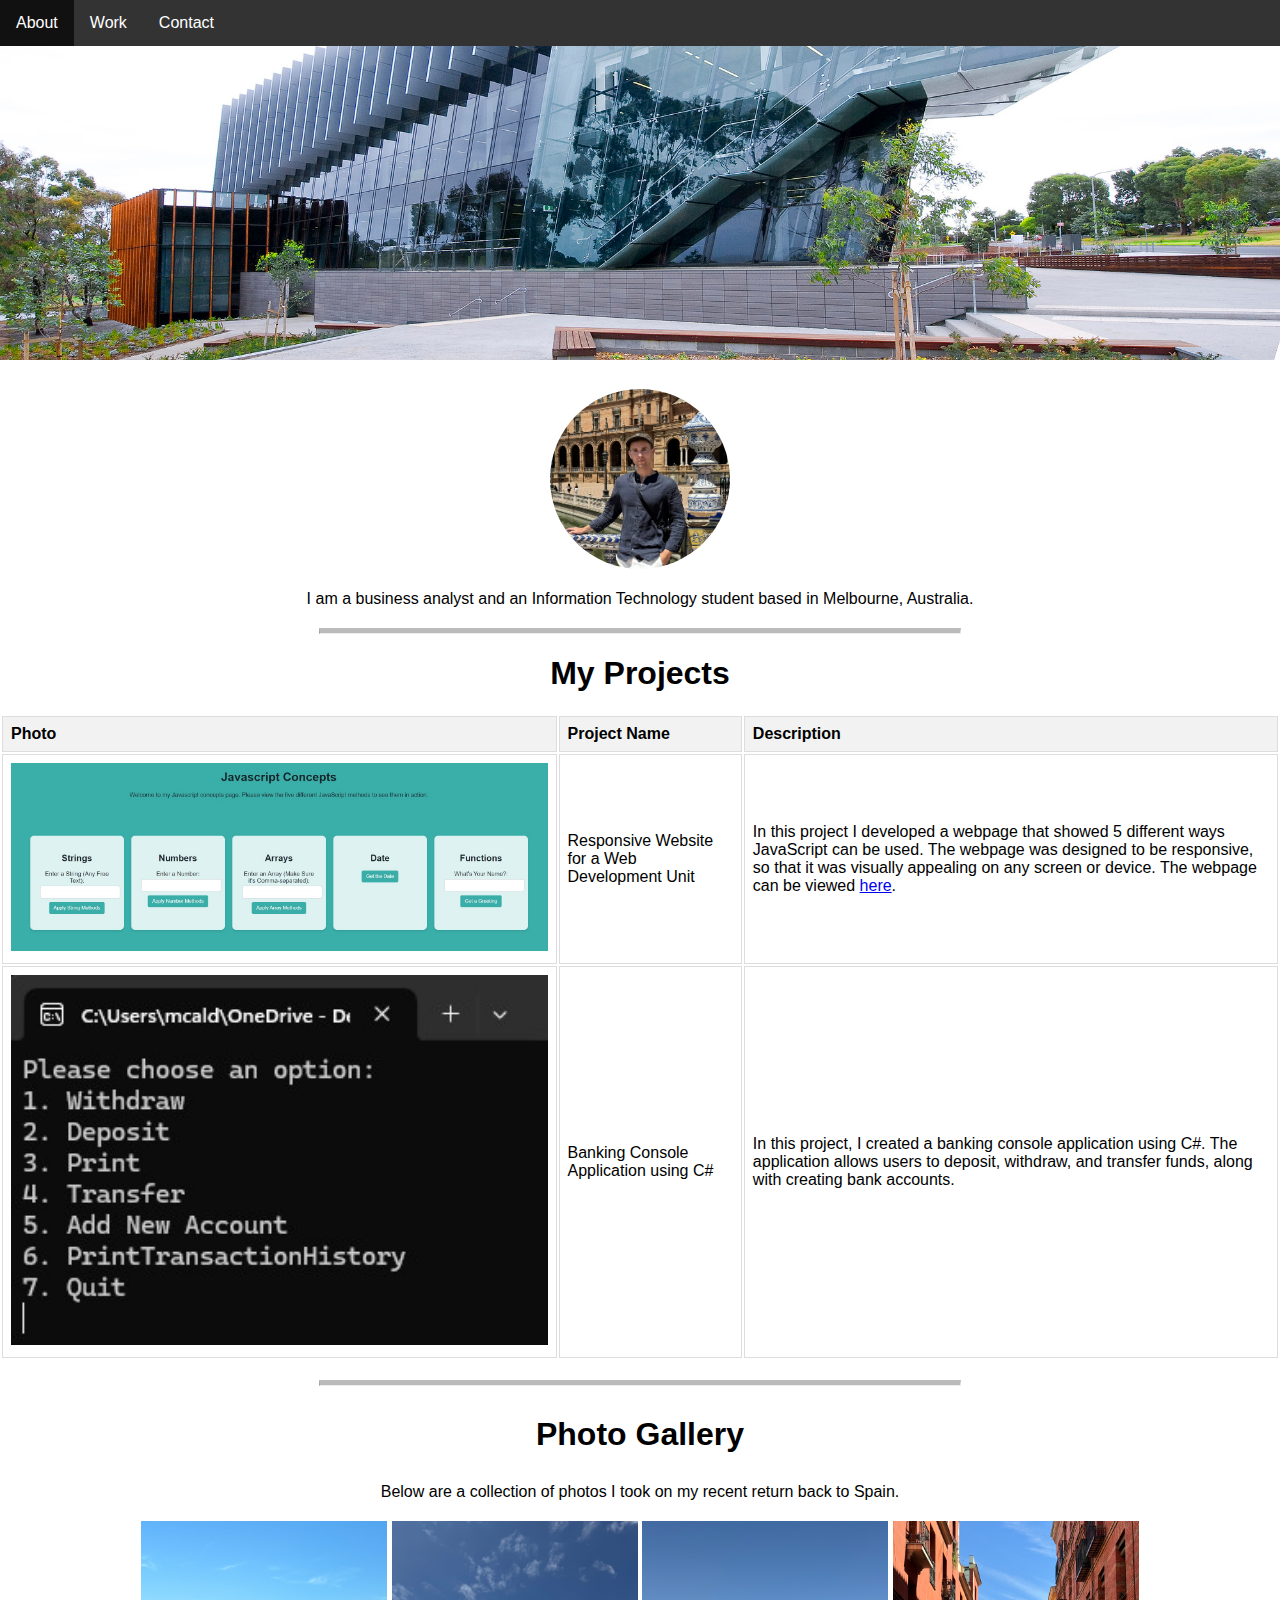
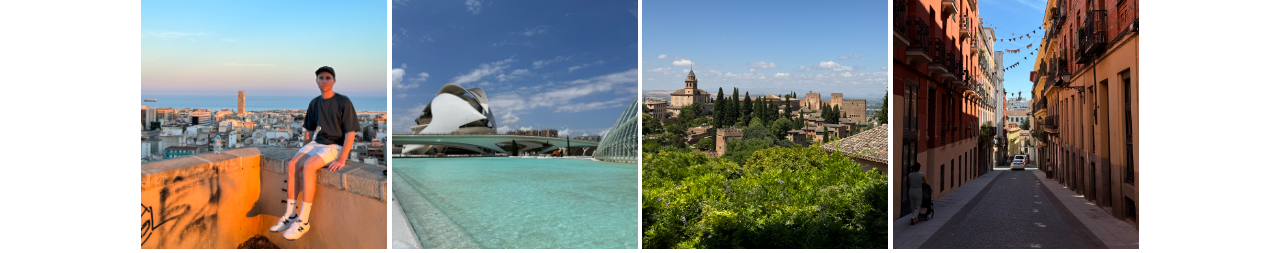
<file: index.html>
<!DOCTYPE html>
<html lang="en">
<head>
    <meta charset="UTF-8">
    <title>My Webpage</title>
    <link rel="stylesheet" href="styles.css">
</head>

<body>

    <nav class="navbar">
        <ul class="nav-list">
            <li><a href="index.html">About</a></li>
            <li><a href="work.html">Work</a></li>
            <li><a href="contact.html">Contact</a></li>
        </ul>
    </nav>

    <div class="header">
        <div class="image-container">
            <img src="Deakin%20REACH.jpg" alt="Deakin REACH building">
            <div class="overlay-text">Hi, I'm Michael Caldow</div>
        </div>
    </div>

    <div class="profile-photo">
        <img src="Profile%20picture.jpg" alt="A photo of me in Seville, Spain">

    </div>

    <div class="description">
        <p>I am a business analyst and an Information Technology student based in Melbourne, Australia.</p>
        <hr>
    </div>

    <div class="projects">
        <h1>My Projects</h1>
        <table class="project-table">
            <tr>
                <th>Photo</th>
                <th>Project Name</th>
                <th>Description</th>
            </tr>
            <tr>
                <td><img src="Javascript%20Concept%20Image.jpg" alt="Webpage that shows JavaScript concepts"></td>
                <td>Responsive Website for a Web Development Unit</td>
                <td>In this project I developed a webpage that showed 5 different ways JavaScript can be used. The webpage was designed to be responsive, so that it was visually appealing on any screen or device. The webpage can be viewed <a href="https://michaelcaldowc.github.io/" target="_blank">here</a>.</td>
            </tr>
            <tr>
                <td><img src="Banking%20Application.jpg" alt="Banking console application"></td>
                <td>Banking Console Application using C#</td>
                <td>In this project, I created a banking console application using C#. The application allows users to deposit, withdraw, and transfer funds, along with creating bank accounts.</td>
            </tr>
        </table>
        <hr>
    </div>

    <div class="photo-gallery">
        <h1>Photo Gallery</h1>
        <p>Below are a collection of photos I took on my recent return back to Spain.</p>
        <div class="photo-gallery-photos">
            <img src="Spain%201.jpg" alt="Me in Alicante">
            <img src="Spain%202.jpg" alt="Art and science precinct in Valencia">
            <img src="Spain%203.jpg" alt="Alhambra in Granada">
            <img src="Spain%205.jpg" alt="Madrid street">
        </div>
    </div>
</body>

</html>
</file>
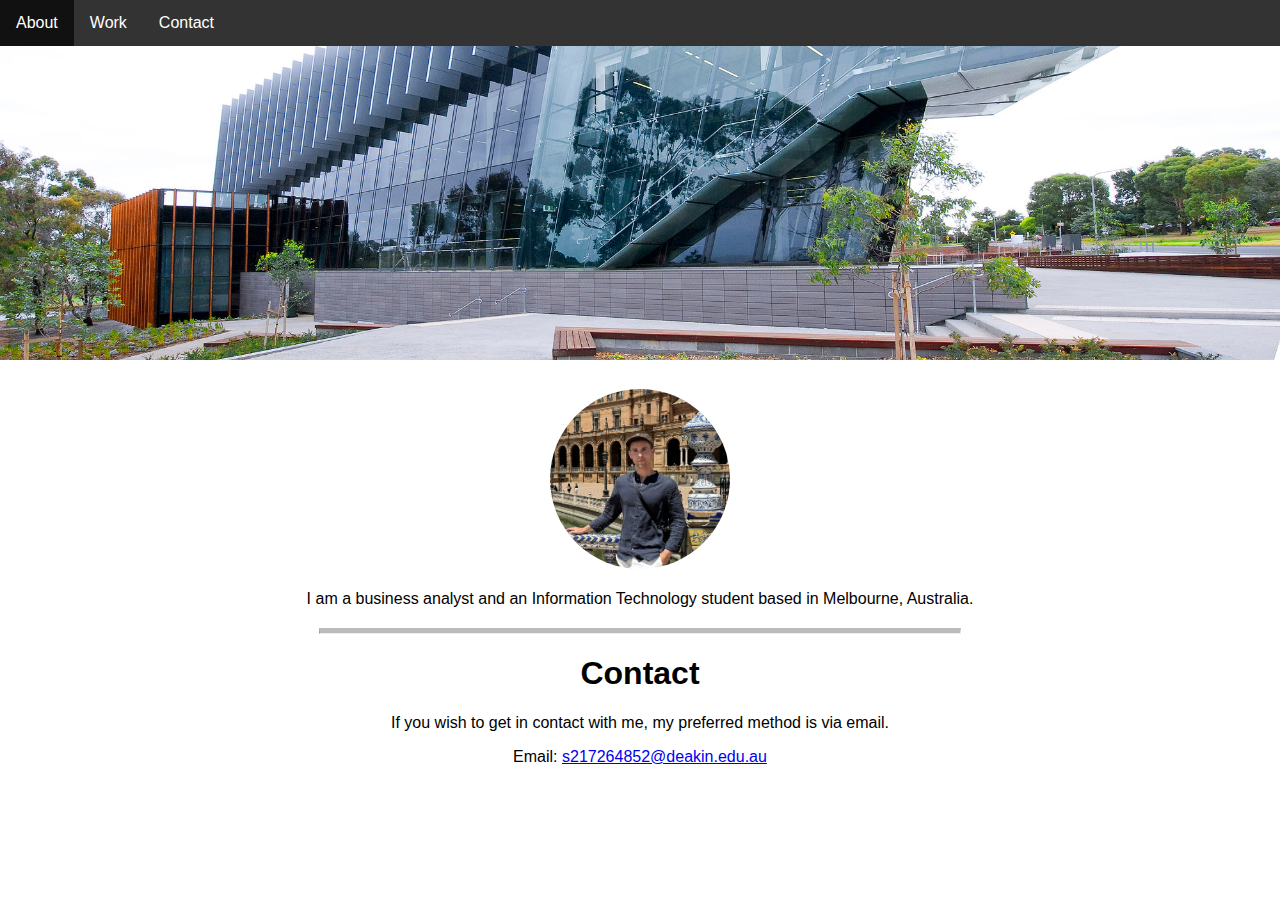
<file: contact.html>
<!DOCTYPE html>
<html lang="en">
<head>
    <meta charset="UTF-8">
    <title>My Webpage</title>
    <link rel="stylesheet" href="styles.css">
</head>

<body>

    <nav class="navbar">
        <ul class="nav-list">
            <li><a href="index.html">About</a></li>
            <li><a href="work.html">Work</a></li>
            <li><a href="contact.html">Contact</a></li>
        </ul>
    </nav>

    <div class="header">
        <div class="image-container">
            <img src="Deakin%20REACH.jpg" alt="Deakin REACH building">
            <div class="overlay-text">Hi, I'm Michael Caldow</div>
        </div>
    </div>

    <div class="profile-photo">
        <img src="Profile%20picture.jpg" alt="A photo of me in Seville, Spain">

    </div>

    <div class="description">
        <p>I am a business analyst and an Information Technology student based in Melbourne, Australia.</p>
        <hr>
    </div>

    <div class="contact">
        <h1>Contact</h1>
        <p>If you wish to get in contact with me, my preferred method is via email.</p>
        <p>Email: <a href="mailto:s217264852@deakin.edu.au">s217264852@deakin.edu.au</a></p>
    </div>


</body>

</html>
</file>
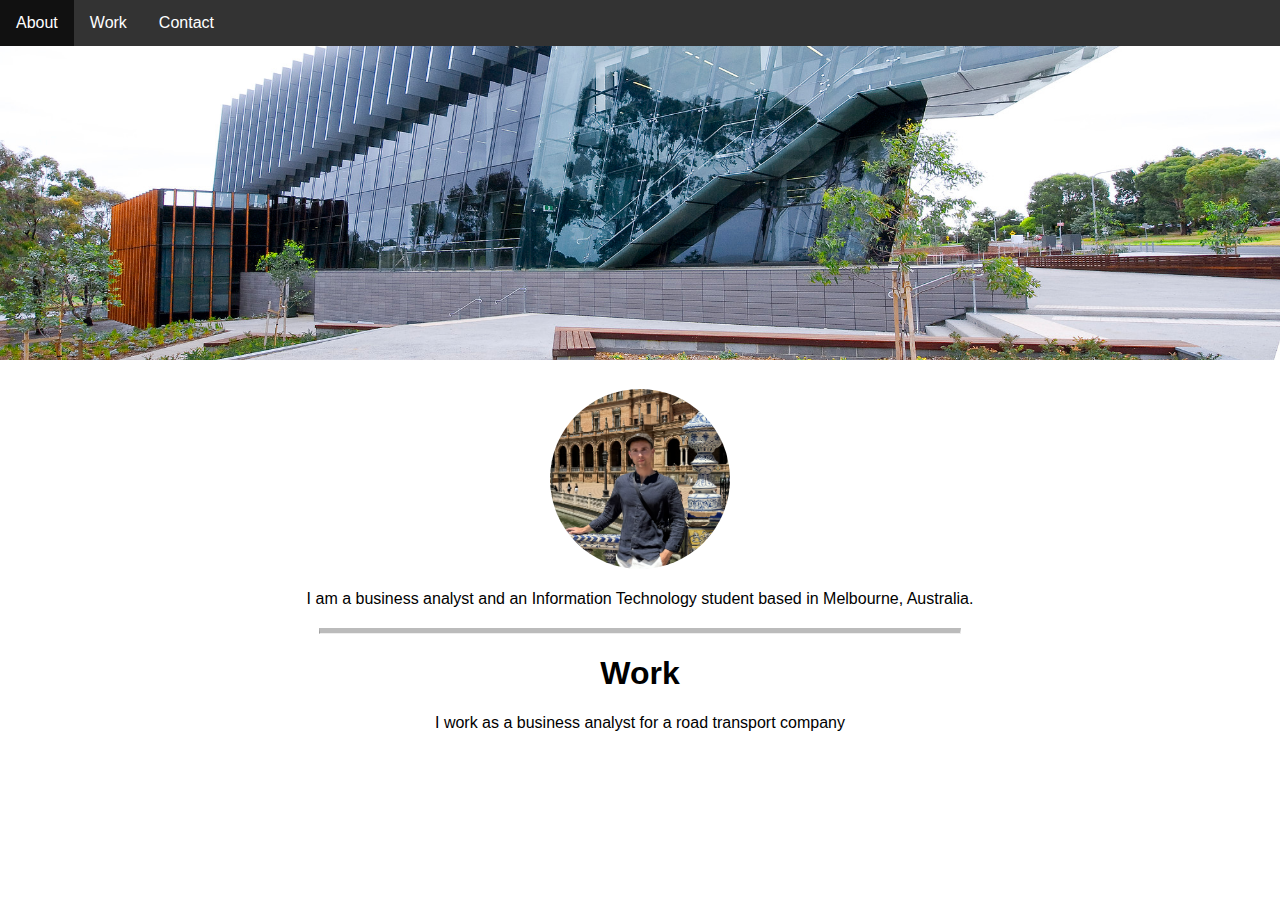
<file: work.html>
<!DOCTYPE html>
<html lang="en">
<head>
    <meta charset="UTF-8">
    <title>My Webpage</title>
    <link rel="stylesheet" href="styles.css">
</head>

<body>

    <nav class="navbar">
        <ul class="nav-list">
            <li><a href="#index.html">About</a></li>
            <li><a href="work.html">Work</a></li>
            <li><a href="contact.html">Contact</a></li>
        </ul>
    </nav>

    <div class="header">
        <div class="image-container">
            <img src="Deakin%20REACH.jpg" alt="Deakin REACH building">
            <div class="overlay-text">Hi, I'm Michael Caldow</div>
        </div>
    </div>

    <div class="profile-photo">
        <img src="Profile%20picture.jpg" alt="A photo of me in Seville, Spain">

    </div>

    <div class="description">
        <p>I am a business analyst and an Information Technology student based in Melbourne, Australia.</p>
        <hr>
    </div>

    <div class="work">
        <h1>Work</h1>
        <p>I work as a business analyst for a road transport company</p>
    </div>


</body>

</html>
</file>
<file: styles.css>
body {
    margin: 0;
    font-family: Arial, sans-serif;
}

.navbar {
    width: 100%;
    background-color: #333;
    overflow: hidden;
    position: fixed;
    top: 0;
    z-index: 1000;
}

.nav-list {
    list-style-type: none;
    margin: 0;
    padding: 0;
    display: flex;
    justify-content: left;
}

.nav-list li {
    float: left;
}

.nav-list li a {
    display: block;
    color: white;
    text-align: center;
    padding: 14px 16px;
    text-decoration: none;
}

.nav-list li a:hover {
    background-color: #111;
}

.header {
    width: 100%;
    text-align: center;
}

.image-container {
    position: relative;
    width: 100%;
}

.image-container img {
    width: 100%;
    height: 40vh;
    object-fit: cover;
    object-position: bottom;
}

.overlay-text {
    position: absolute;
    bottom: 20%;
    left: 0;
    width: 100%;
    text-align: center;
    background: rgba(0, 0, 0, 0.5);
    color: white;
    padding: 10px;
    opacity: 0;
    transition: opacity 0.3s ease;
}

.image-container:hover .overlay-text {
    opacity: 1;
}

.profile-photo img {
    width: auto;
    height: 20vh;
    border-radius: 50%;
    margin-top: 20px;
    border: 5px solid white;
    display: block;
    margin-left: auto;
    margin-right: auto;
}

.description {
    text-align: center;
}

hr {
    border-top: 5px solid #bbb;
    width: 50%;
    margin: 20px auto; /* Center the divider */
}

.projects, .work, .contact {
    width: 100%;
    border-collapse: collapse;
    text-align: center;
}

.project-table th, .project-table td {
    border: 1px solid #ddd;
    padding: 8px;
    text-align: left;
}

.project-table th {
    background-color: #f2f2f2;
}

.project-table img {
    width: 100%;
    height: auto;
}

.photo-gallery {
    display: flex;
    flex-wrap: wrap;
    justify-content: center;
    gap: 10px;
    text-align: center;
}

.photo-gallery h1, .photo-gallery p {
    width: 100%;
    margin: 0;
    padding: 10px 0;
}

.photo-gallery img {
    width: calc(20% - 10px);
    height: auto;
}

@media screen and (max-width: 800px) {
    .photo-gallery img {
        width: calc(45% - 10px);
    }
}

@media screen and (max-width: 600px) {
    .photo-gallery img {
        width: 100%;
    }
}
</file>
